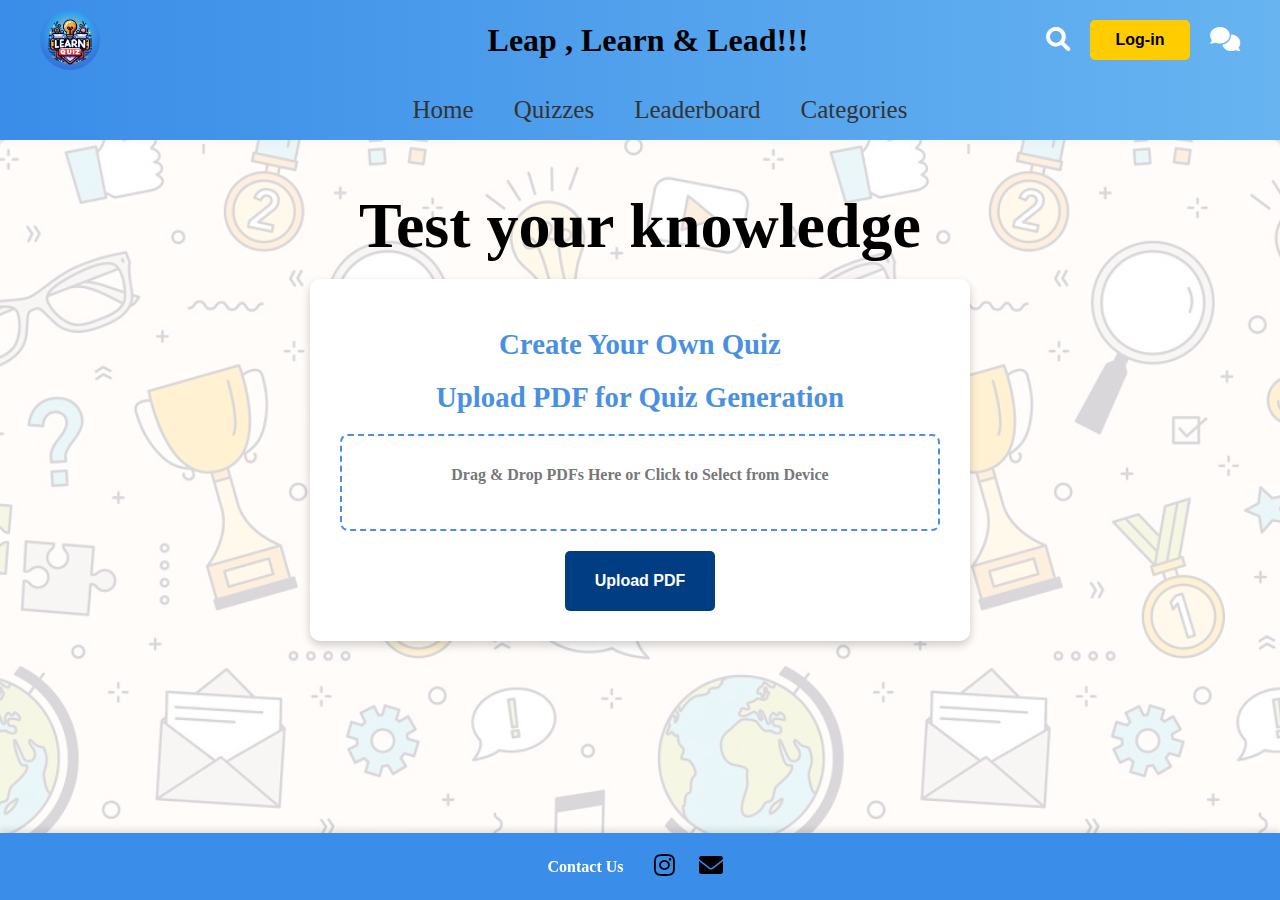
<file: templates/index.html>
<!DOCTYPE html>
<html lang="en">
<head>
    <meta charset="UTF-8">
    <meta name="viewport" content="width=device-width, initial-scale=1.0">
    <title>Quizzing</title>
    <link rel="stylesheet" href="https://cdnjs.cloudflare.com/ajax/libs/font-awesome/6.0.0-beta3/css/all.min.css">
    <link rel="stylesheet" href="/static/css/styles.css">
</head>
<body>
    <header>
        <div id="first">
            <img src="../static/images/logo2.avif" alt="Quiz Logo" class="logo">
            <div style="color: black; font-size: xx-large; margin-left: 150px;">Leap , Learn & Lead!!!</div>
            <div class="search-and-login">
                <a href="#"><i class="fas fa-search"></i></a>
                <a href="/login.html"><button type="button">Log-in</button></a>
                <a href="https://quizbuddy.streamlit.app/" target="_blank" title="Chatbot">
                    <i class="fas fa-comments"></i>
                </a>
            </div>
        </div>
        <nav>
            <ul>
                <li><a href="#">Home</a></li>
                <li><a href="#">Quizzes</a></li>
                <li><a href="#">Leaderboard</a></li>
                <li><a href="#">Categories</a></li>
            </ul>
        </nav>
    </header>

    <main>
        <section class="quiz-section">
            <h1 style="margin-top: -160px;">Test your knowledge</h1>
        </section>

        <section class="pdf-upload-section" style="margin-top: -100px;">
            <h1>Create Your Own Quiz</h1>
            <h1>Upload PDF for Quiz Generation</h1>
            <form id="uploadForm" method="post" enctype="multipart/form-data" action="/upload">
                <div class="drop-zone" id="drop-zone">
                    <p>Drag & Drop PDFs Here or Click to Select from Device</p>
                    <!-- Hidden file input -->
                    <input type="file" name="files[]" id="fileInput" multiple accept=".pdf" style="display: none;">
                    <div id="fileList" class="file-list"></div>
                </div>
                <button type="submit" class="upload-btn" style="width: 150px; height: 60px; background-color:#003d82; color: white;">Upload PDF</button>
            </form>
        </section>
    </main>

    <footer id="footer">
        <div class="footer-content">
            <a href="mailto:support@example.com" class="contact-us">Contact Us</a>
            <div class="social-icons">
                <a href="https://www.instagram.com" target="_blank"><i class="fab fa-instagram"></i></a>
                <a href="mailto:support@example.com"><i class="fas fa-envelope"></i></a>
            </div>
        </div>
    </footer>

    <script>
        const dropZone = document.getElementById('drop-zone');
        const fileInput = document.getElementById('fileInput');
        const fileList = document.getElementById('fileList');
        const uploadForm = document.getElementById('uploadForm');

        // Trigger file input when clicking on drop-zone
        dropZone.addEventListener('click', () => fileInput.click());

        // Highlight drop zone when dragging files over it
        dropZone.addEventListener('dragover', (event) => {
            event.preventDefault();
            dropZone.classList.add('dragover');
        });

        dropZone.addEventListener('dragleave', () => dropZone.classList.remove('dragover'));

        // Handle dropped files
        dropZone.addEventListener('drop', (event) => {
            event.preventDefault();
            dropZone.classList.remove('dragover');
            const files = event.dataTransfer.files;
            fileInput.files = files;
            displayFiles(files);
        });

        // Handle files selected via file input
        fileInput.addEventListener('change', (event) => {
            const files = event.target.files;
            displayFiles(files);
        });

        // Display file names
        function displayFiles(files) {
            fileList.innerHTML = '';
            for (let i = 0; i < files.length; i++) {
                const fileItem = document.createElement('div');
                fileItem.className = 'file-item';
                fileItem.textContent = files[i].name;
                fileList.appendChild(fileItem);
            }
        }

        // Handle form submission
        uploadForm.addEventListener('submit', function(event) {
            event.preventDefault();
            const formData = new FormData(this);

            fetch('/upload', {
                method: 'POST',
                body: formData
            })
            .then(response => {
                if (response.ok) {
                    window.location.href = '/quiz'; // Redirect to quiz page
                } else {
                    alert('Failed to upload PDF. Please try again.');
                }
            })
            .catch(error => {
                console.error('Error:', error);
                alert('An error occurred. Please try again.');
            });
        });
    </script>
</body>
</html>
</file>
<file: static/css/styles.css>
body {
    margin: 0;
    padding: 0;
    background-image: url('../images/db34d40b271fb59477621550bf73ea0b.jpg');
    background-size: cover;
    background-position: center;
    background-repeat: no-repeat;
    background-attachment: fixed;
    color: #fff;
}

/* Context section specific styling */
.context-section {
    background-color: rgba(255, 255, 255, 0.9);
    padding: 30px;
    border-radius: 15px;
    margin-top: 20px;
    text-align: center;
    max-width: 800px;
    margin-left: auto;
    margin-right: auto;
}

#context-input {
    width: 100%;
    min-height: 200px;
    margin-bottom: 20px;
    padding: 15px;
    border: 2px solid #3a8de8;
    border-radius: 10px;
    resize: vertical;
    font-size: 16px;
    background-color: rgba(255, 255, 255, 0.9);
}

.generate-quiz-btn {
    background-color: #0056b3;
    color: white;
    padding: 12px 24px;
    border: none;
    border-radius: 8px;
    cursor: pointer;
    font-size: 18px;
    transition: background-color 0.3s ease, transform 0.2s;
}

.generate-quiz-btn:hover {
    background-color: #003d82;
    transform: translateY(-2px);
}

/* Keep the rest of the original CSS */
/* Header and footer should be 100% width */
header, footer {
    width: 100%;
    box-sizing: border-box;
}

/* Header styling */
header {
    display: flex;
    flex-direction: column;
    background: linear-gradient(90deg, #3a8de8, #67b4f1);
    box-shadow: 0 4px 6px rgba(0, 0, 0, 0.1);
}

/* Footer styling */
footer {
    background-color: #3a8de8;
    padding: 20px;
    text-align: center;
    color: white;
    box-shadow: 0 -4px 6px rgba(0, 0, 0, 0.1);
    position: fixed;
    bottom: 0;
    left: 0;
    right: 0;
}

/* Adjust the logo and buttons in the header */
#first {
    display: flex;
    align-items: center;
    justify-content: space-between;
    padding: 10px 40px;
}

.logo {
    width: 60px;
    height: 60px;
    border-radius: 50%;
}

/* Styling for the "Hi" text */
#first div {
    font-size: 24px;
    color: white;
    font-weight: bold;
}

/* Search and login alignment and sizing */
.search-and-login {
    display: flex;
    align-items: center;
    gap: 20px;
}

.search-and-login a {
    color: white;
    font-size: 24px;
}

.search-and-login button {
    padding: 10px 20px;
    font-size: 16px;
    background-color: #ffcc00;
    border: none;
    border-radius: 5px;
    cursor: pointer;
    transition: background-color 0.3s ease;
}

/* Navigation Bar */
nav ul {
    display: flex;
    justify-content: center;
    list-style: none;
    gap: 40px; 
}

nav a {
    text-decoration: none;
    font-size: 25px;
    color: #333;
    transition: color 0.3s ease;
}

nav a:hover {
    color: #ffe333;
}

/* Main section */
main {
    display: flex;
    flex-direction: column;
    justify-content: center;
    align-items: center;
    min-height: 80vh;
    padding: 20px;
    background: rgba(255, 255, 255, 0.8);
    border-radius: 8px;
}

.quiz-section {
    max-width: 1200px;
    text-align: center;
    margin-bottom: 30px;
}

.quiz-section h1 {
    font-size: 64px;
    font-weight: bold;
    color: #000;
    white-space: nowrap;
    margin-top: -75px;
}

.quiz-section p {
    font-size: 34px;
    color: #555;
    white-space: nowrap;
    font-weight: bold;
}
/* Button styling */
button {
    padding: 10px 20px;
    font-size: 14px;
    width: 100px;
    height: 40px;
    cursor: pointer;
    background-color: #ffe333;
    border: none;
    border-radius: 5px;
    color: black;
    transition: background-color 0.3s ease;
    font-weight: bold;
}

.start-quiz-btn {
    padding: 10px 20px;
    font-size: 24px;
    width: 200px;
    height: 60px;
    cursor: pointer;
    background-color: #ffe333;
    border: none;
    border-radius: 5px;
    color: black;
    transition: background-color 0.3s ease;
    font-weight: bold;
}

button:hover {
    background-color: #ffac33;
}

/* Footer social icons */
.social-icons a {
    color: black; /* Default color set to black */
    font-size: 24px;
    margin: 0 10px;
    transition: color 0.3s ease; /* Smooth transition for hover effect */
}

.social-icons a:hover {
    color: #ffcc00; /* Hover color set to #ffcc00 */
}

/* Footer content */
.footer-content {
    display: flex;
    justify-content: center;
    align-items: center;
    gap: 20px;
}

.contact-us {
    color: white;
    text-decoration: none;
    font-size: 16px;
    font-weight: bold;
    transition: color 0.3s ease;
}

.contact-us:hover {
    color: #ffe333;
}

/* Media queries for responsiveness */
@media (max-width: 768px) {
    #first {
        padding: 10px 20px;
    }

    .quiz-section h1 {
        font-size: 36px;
    }

    .quiz-section p {
        font-size: 18px;
    }

    nav ul {
        gap: 20px;
    }
}
.pdf-upload-section {
    text-align: center;
    margin: 50px auto;
    width: 80%;
    max-width: 600px;
    background-color: #fff;
    border-radius: 10px;
    padding: 30px;
    box-shadow: 0 4px 10px rgba(0, 0, 0, 0.2);
}

.pdf-upload-section h1 {
    margin-bottom: 20px;
    color: #4a90e2;
    font-size: 1.8rem;
}

.drop-zone {
    border: 2px dashed #4a90e2;
    border-radius: 8px;
    padding: 30px;
    text-align: center;
    cursor: pointer;
    color: #777;
    transition: background-color 0.3s, border 0.3s;
}

.drop-zone.dragover {
    background-color: #eaf5ff;
    border: 2px solid #357abd;
    color: #357abd;
}

.drop-zone p {
    margin: 0;
    font-size: 1rem;
    font-weight: bold;
}

.file-list {
    margin-top: 15px;
    text-align: left;
}

.file-item {
    background: #f1f1f1;
    padding: 8px 12px;
    margin-bottom: 8px;
    border-radius: 5px;
    font-size: 0.9rem;
    display: flex;
    justify-content: space-between;
    align-items: center;
}

.upload-btn {
    background-color: #00c853;
    color: white;
    border: none;
    padding: 10px 20px;
    font-size: 1rem;
    margin-top: 20px;
    border-radius: 5px;
    cursor: pointer;
    transition: background 0.3s ease;
}

.upload-btn:hover {
    background-color: #00b341;
}
</file>
